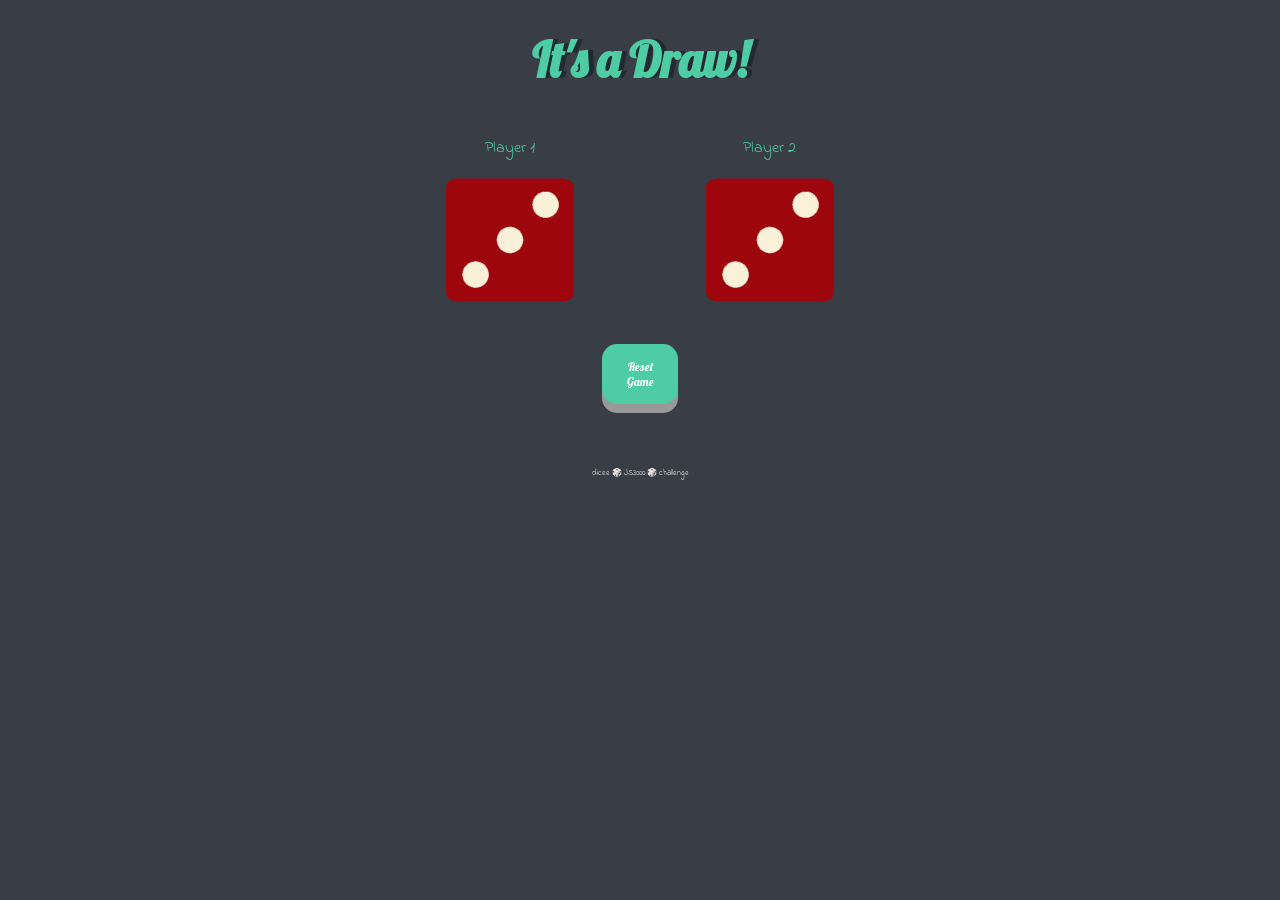
<file: index.html>
<!DOCTYPE html>
<html lang="en" dir="ltr">

<head>
  <meta charset="utf-8">
  <title>Dicee</title>
  <link rel="stylesheet" href="styles.css">
  <link href="https://fonts.googleapis.com/css?family=Indie+Flower|Lobster" rel="stylesheet">

</head>

<body>

  <div class="container">
    <h1>Refresh Me</h1>

    <div class="dice">
      <p>Player 1</p>
      <img class="img1" src="images/dice6.png">
    </div>

    <div class="dice">
      <p>Player 2</p>
      <img class="img2" src="images/dice6.png">
    </div>

  </div>

  <br>
  <br>

  <div>

    <button id="button" class="button" type="button">
      Reset<br />Game
    </button>

  </div>

  <script src="js/index.js"></script>
</body>

<footer>
  dicee 🎲 JS3000 🎲 challenge
</footer>

</html>
</file>
<file: styles.css>
.button {

  display: flex;
  justify-content: center;

/*    display: inline-block; */
    padding: 15px 25px;
    font-family: 'Lobster', cursive;
    font-size: 12px; /* 24 */
    cursor: pointer;
    text-align: center;
    text-decoration: none;
    outline: none;
    color: #fff;
    background-color: #4ECCA3;
    border: none;
    border-radius: 15px;
    box-shadow: 0 9px #999;
    margin: auto;
  }

  .button:hover {background-color: #3e8e41}

  .button:active {
    background-color: #3e8e41;
    box-shadow: 0 5px #666;
    transform: translateY(4px);
  }

.container {
  width: 60%; /* 70 */
  margin: auto;
  text-align: center;
}

.dice {
  text-align: center;
  display: inline-block;

}

body {
  background-color: #393E46;
}

h1 {
  margin: 30px;
  font-family: 'Lobster', cursive;
  text-shadow: 5px 0 #232931;
  font-size: 3rem; /* 8 */
  color: #4ECCA3;
}

p {
  font-size: 1rem; /* 2 */
  color: #4ECCA3;
  font-family: 'Indie Flower', cursive;
}

img {
  width: 50%; /* 80 */
}

footer {
  margin-top: 5%;
  color: #EEEEEE;
  text-align: center;
  font-family: 'Indie Flower', cursive;
  font-size: .5rem;

}
</file>
